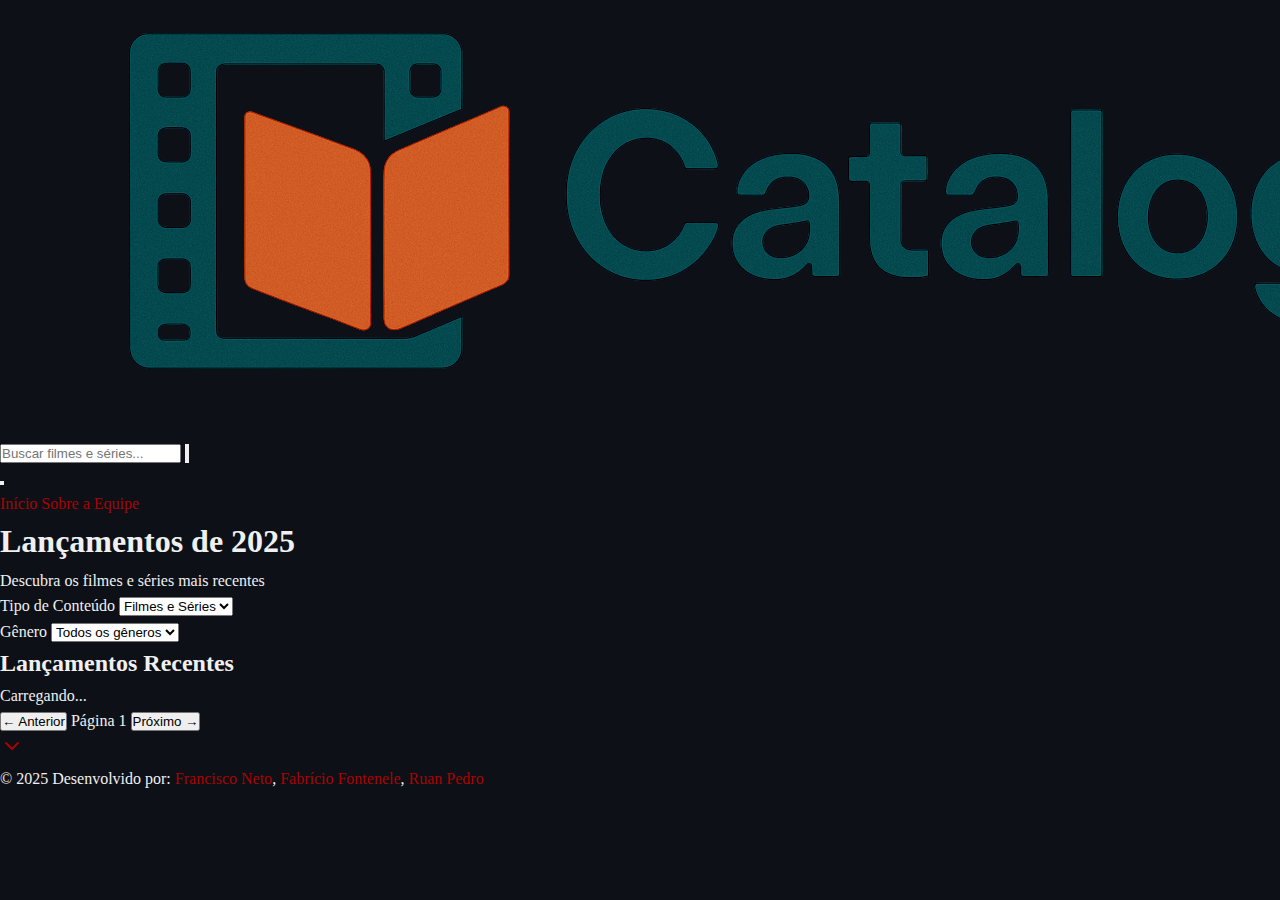
<file: index.html>
<!DOCTYPE html>
<html lang="pt-br">
  <head>
    <meta charset="UTF-8" />
    <meta name="viewport" content="width=device-width, initial-scale=1.0" />
    <title>Catalog - Seu catálogo online</title>
    <link rel="stylesheet" href="./src/styles/style.css" />
    <link
      rel="shortcut icon"
      href="./public/img/favicon.ico"
      type="image/x-icon"
    />
  </head>

  <body>
    <header>
      <div class="container-header">
        <a href="./">
          <img src="./public/img/catalog_logo.png" alt="Catalog Logo" />
        </a>

        <div class="header-search-container">
          <input
            type="search"
            id="header-search"
            class="header-search-input"
            placeholder="Buscar filmes e séries..."
            aria-label="Buscar conteúdo"
          />
          <button
            type="button"
            class="header-search-btn"
            aria-label="Realizar busca"
          >
            <svg
              xmlns="http://www.w3.org/2000/svg"
              viewBox="0 0 24 24"
              fill="none"
              stroke="currentColor"
              stroke-width="2"
              stroke-linecap="round"
              stroke-linejoin="round"
            >
              <circle cx="11" cy="11" r="8"></circle>
              <path d="m21 21-4.35-4.35"></path>
            </svg>
          </button>
        </div>

        <button
          class="nav-toggle"
          aria-label="Abrir menu"
          aria-controls="main-nav"
          aria-expanded="false"
        ></button>

        <nav id="main-nav" class="main-navigation">
          <a href="./index.html">Início</a>
          <a href="../src/pages/about.html">Sobre a Equipe</a>
        </nav>
      </div>

      <section class="filter-section" aria-label="Filtros de conteúdo">
        <div class="filter-container">
          <div class="filter-header">
            <h1>Lançamentos de 2025</h1>
            <p>Descubra os filmes e séries mais recentes</p>
          </div>

          <div class="filter-controls">
            <div class="filter-item">
              <label for="type-filter">Tipo de Conteúdo</label>
              <select
                name="type"
                id="type-filter"
                aria-label="Filtrar por tipo"
              >
                <option value="mixed">Filmes e Séries</option>
                <option value="movie">Filmes</option>
                <option value="series">Séries</option>
              </select>
            </div>

            <div class="filter-item">
              <label for="genre-filter">Gênero</label>
              <select
                name="genre"
                id="genre-filter"
                aria-label="Filtrar por gênero"
              >
                <option value="all">Todos os gêneros</option>
              </select>
            </div>
          </div>
        </div>
      </section>
    </header>
    <main>
      <h2 class="section-title">Lançamentos Recentes</h2>

      <ol id="film-collection" class="film-list">
        <div id="loading-spinner" class="loading-spinner">Carregando...</div>
      </ol>

      <nav class="pagination" aria-label="Paginação de resultados">
        <button id="btn-previous">← Anterior</button>
        <span id="page-info" aria-live="polite">Página 1</span>
        <button id="btn-next">Próximo →</button>
      </nav>
    </main>

    <a href="#footer" class="scroll-to-footer" aria-label="Ir para o rodapé">
      <svg
        xmlns="http://www.w3.org/2000/svg"
        width="24"
        height="24"
        viewBox="0 0 24 24"
        fill="none"
        stroke="currentColor"
        stroke-width="2"
        stroke-linecap="round"
        stroke-linejoin="round"
      >
        <polyline points="6 9 12 15 18 9"></polyline>
      </svg>
    </a>

    <footer id="footer" class="site-footer">
      <p>
        &copy; 2025 Desenvolvido por:
        <a
          href="https://github.com/fnetgit"
          target="_blank"
          rel="noopener noreferrer"
          >Francisco Neto</a
        >,
        <a
          href="https://github.com/Fabricio-Fontenele"
          target="_blank"
          rel="noopener noreferrer"
          >Fabrício Fontenele</a
        >,
        <a
          href="https://github.com/oAnjophb"
          target="_blank"
          rel="noopener noreferrer"
          >Ruan Pedro</a
        >
      </p>
    </footer>

    <script src="./src/scripts/main.js" type="module"></script>
  </body>
</html>
</file>
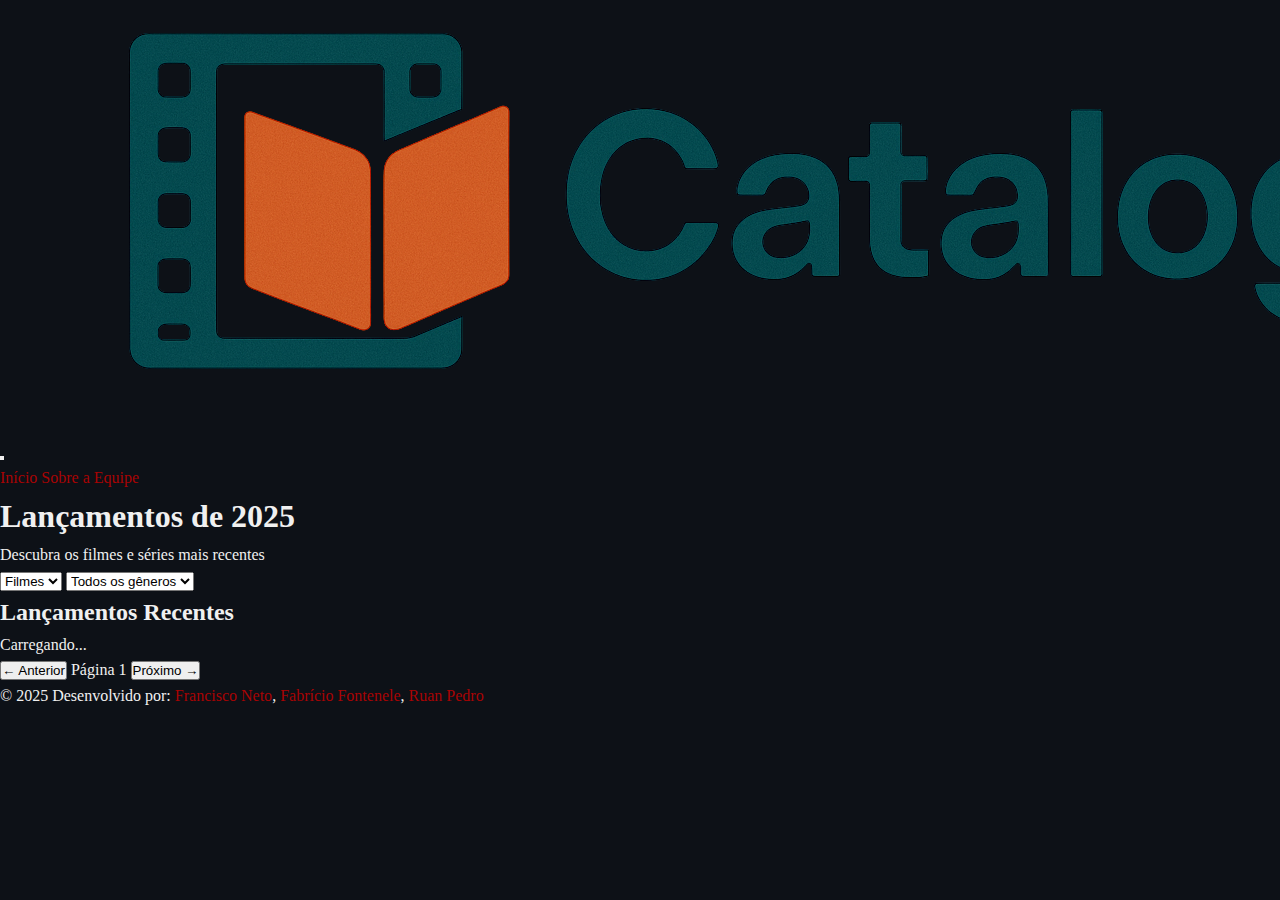
<file: src/index.html>
<!DOCTYPE html>
<html lang="pt-br">
  <head>
    <meta charset="UTF-8" />
    <meta name="viewport" content="width=device-width, initial-scale=1.0" />
    <title>Catalog - Seu catálogo online</title>
    <link rel="stylesheet" href="./styles/style.css" />
    <link
      rel="shortcut icon"
      href="/public/img/favicon.ico"
      type="image/x-icon"
    />
  </head>

  <body>
    <header>
      <div class="container-header">
        <img src="/public/img/catalog_logo.png" alt="Catalog Logo" />

        <button
          class="nav-toggle"
          aria-label="Abrir menu"
          aria-controls="main-nav"
          aria-expanded="false"
        ></button>

        <nav id="main-nav" class="main-navigation">
          <a href="./index.html">Início</a>
          <a href="./about.html">Sobre a Equipe</a>
        </nav>
      </div>

      <form
        class="filter-search-form"
        aria-label="Busca e filtros de conteúdo"
      >
        <div class="filter-container">
          <h1>Lançamentos de 2025</h1>
          <p>Descubra os filmes e séries mais recentes</p

          <div class="select-group">
            <select name="type" id="type-filter" aria-label="Filtrar por tipo">
              <option value="movie">Filmes</option>
              <option value="series">Séries</option>
            </select>

            <select name="genre" id="genre-filter" aria-label="Filtrar por gênero">
              <option value="all">Todos os gêneros</option>
            </select>
          </div>
        </div>
      </form>
    </header>
    <main class="container main-container">
      <h2 class="section-title">Lançamentos Recentes</h2>

      <ol id="film-collection" class="film-list">
        <div id="loading-spinner" class="loading-spinner">Carregando...</div>
      </ol>

      <nav class="pagination" aria-label="Paginação de resultados">
        <button id="btn-previous">← Anterior</button>
        <span id="page-info" aria-live="polite">Página 1</span>
        <button id="btn-next">Próximo →</button>
      </nav>
    </main>

    <footer class="site-footer">
      <p>
        &copy; 2025 Desenvolvido por:
        <a
          href="https://github.com/fnetgit"
          target="_blank"
          rel="noopener noreferrer"
          >Francisco Neto</a
        >,
        <a
          href="https://github.com/Fabricio-Fontenele"
          target="_blank"
          rel="noopener noreferrer"
          >Fabrício Fontenele</a
        >,
        <a
          href="https://github.com/oAnjophb"
          target="_blank"
          rel="noopener noreferrer"
          >Ruan Pedro</a
        >
      </p>
    </footer>

    <script src="./scripts/main.js" type="module"></script>
  </body>
</html>
</file>
<file: src/styles/style.css>
:root {
  --bg-color: #0d1117;
  --primary-surface-color: #1a202c;
  --primary-color: #a80303;
  /* --hover-color: #be0b0b; */
  --main-text-color: #f0f0f0;
  --secondary-text-color: #aaaaaa;
  --container-width: 1100px;
}

* {
  margin: 0;
  padding: 0;
  box-sizing: border-box;
}

html {
  scroll-behavior: smooth;
}

body {
  background-color: var(--bg-color);
  color: var(--main-text-color);
  line-height: 1.6;
  display: flex;
  flex-direction: column;
  min-height: 100vh;
}

a {
  color: var(--primary-color);
  text-decoration: none;
}

.main-content, #lista-de-filmes {
  display: flex;
  flex-wrap: wrap;
  align-items: center;
  justify-content: center;
  gap: 20px
}
</file>
